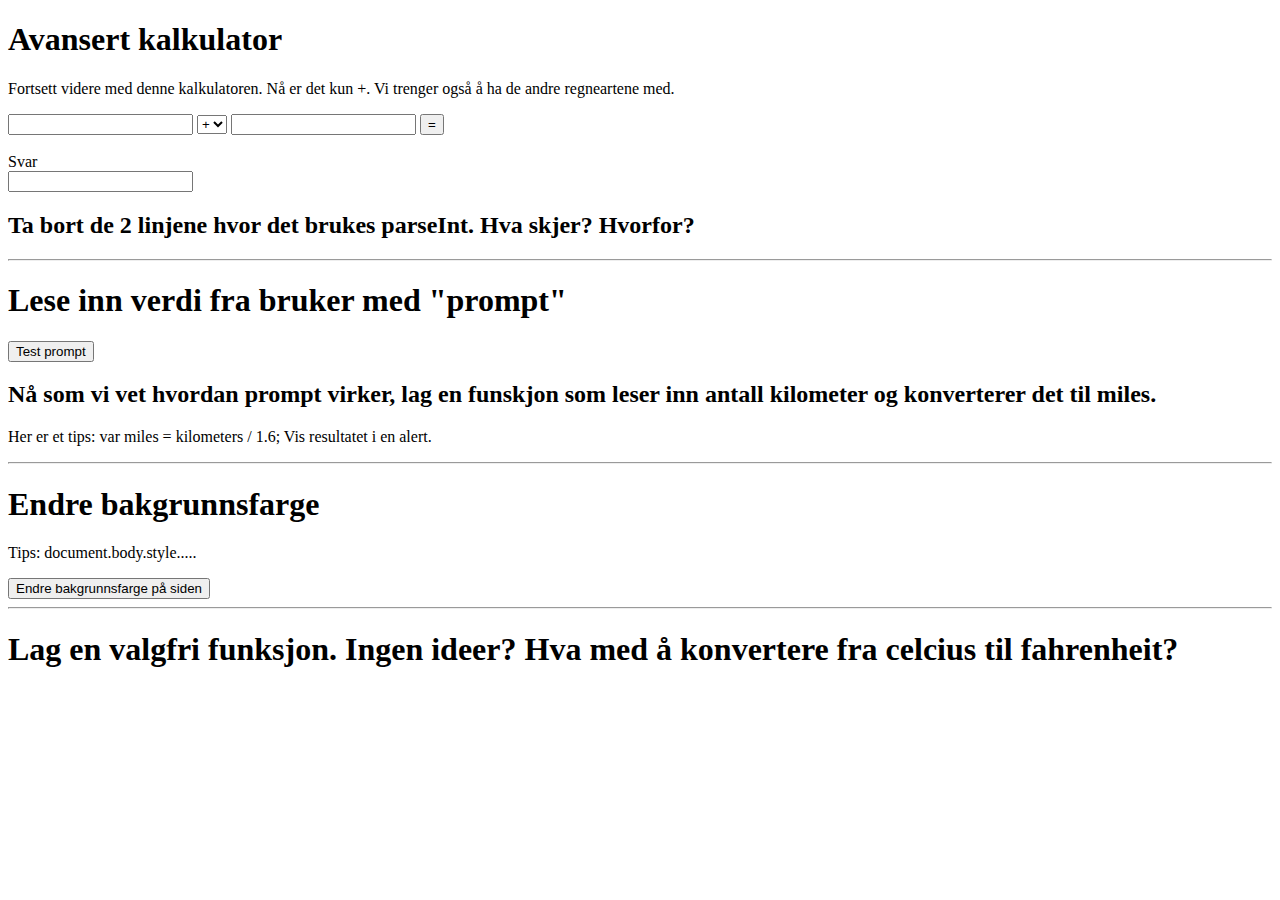
<file: javascript.html>
﻿<!DOCTYPE html>

<html lang="en" xmlns="http://www.w3.org/1999/xhtml">
<head>
    <meta charset="utf-8" />
    <title></title>
    <script>
        function Calculate() {
            var num1 = document.getElementById("Text1").value;
            var num2 = document.getElementById("Text2").value;
            var regneart = document.getElementById("SelectRegneArt").value;

            //vi må gjøre om fra tekst til tall. Alt fra tekstfelt er tekst. Vi bruker parseInt()
            num1 = parseInt(num1);
            num2 = parseInt(num2)
           
            if (num1 && num2) {//vi sjekker om vi har en verdi i tekstfeltene
                //alert(regneart);
                if (regneart == "+") {
                    document.getElementById("TextSvar").value = num1+num2;
                }
            }
            else {
                document.getElementById("TextSvar").value = "Må ha tall i begge tekstfelt!";
            }
        }//her er Calculate-funksjonen slutt

        //ny funskjon
        function TestPrompt() {
            var tekst = prompt("Skriv noe!")
            alert("Du skrev: " + tekst);
        }

        function EndreBackground() {
            var color = prompt("Tast inn en fargekode!")
            //din kode her
        }
        
    </script>
</head>
<body>
    <h1>Avansert kalkulator</h1>
    <p>Fortsett videre med denne kalkulatoren. Nå er det kun +. Vi trenger også å ha de andre regneartene med.</p>
    <input id="Text1" type="text" />
    <select id="SelectRegneArt">
        <option>+</option>
    </select>
    
    <input id="Text2" type="text" />
    <button onclick="Calculate()">=</button>
    <br /><br />
    Svar<br />
    <input id="TextSvar" type="text" />

    <h2>Ta bort de 2 linjene hvor det brukes parseInt. Hva skjer? Hvorfor?</h2>

    <hr />
    <h1>Lese inn verdi fra bruker med "prompt"</h1>
    <button onclick="TestPrompt()">Test prompt</button>

    <h2>Nå som vi vet hvordan prompt virker, lag en funskjon som leser inn antall kilometer og konverterer det til miles.</h2>
    <p>Her er et tips: var miles = kilometers / 1.6; Vis resultatet i en alert.</p>

    <hr />
    <h1>Endre bakgrunnsfarge</h1>
    <p>Tips: document.body.style.....</p>
    <button onclick="EndreBackground">Endre bakgrunnsfarge på siden</button>
    <hr />
    <h1>Lag en valgfri funksjon. Ingen ideer? Hva med å konvertere fra celcius til fahrenheit?</h1>
   
</body>
</html>
</file>
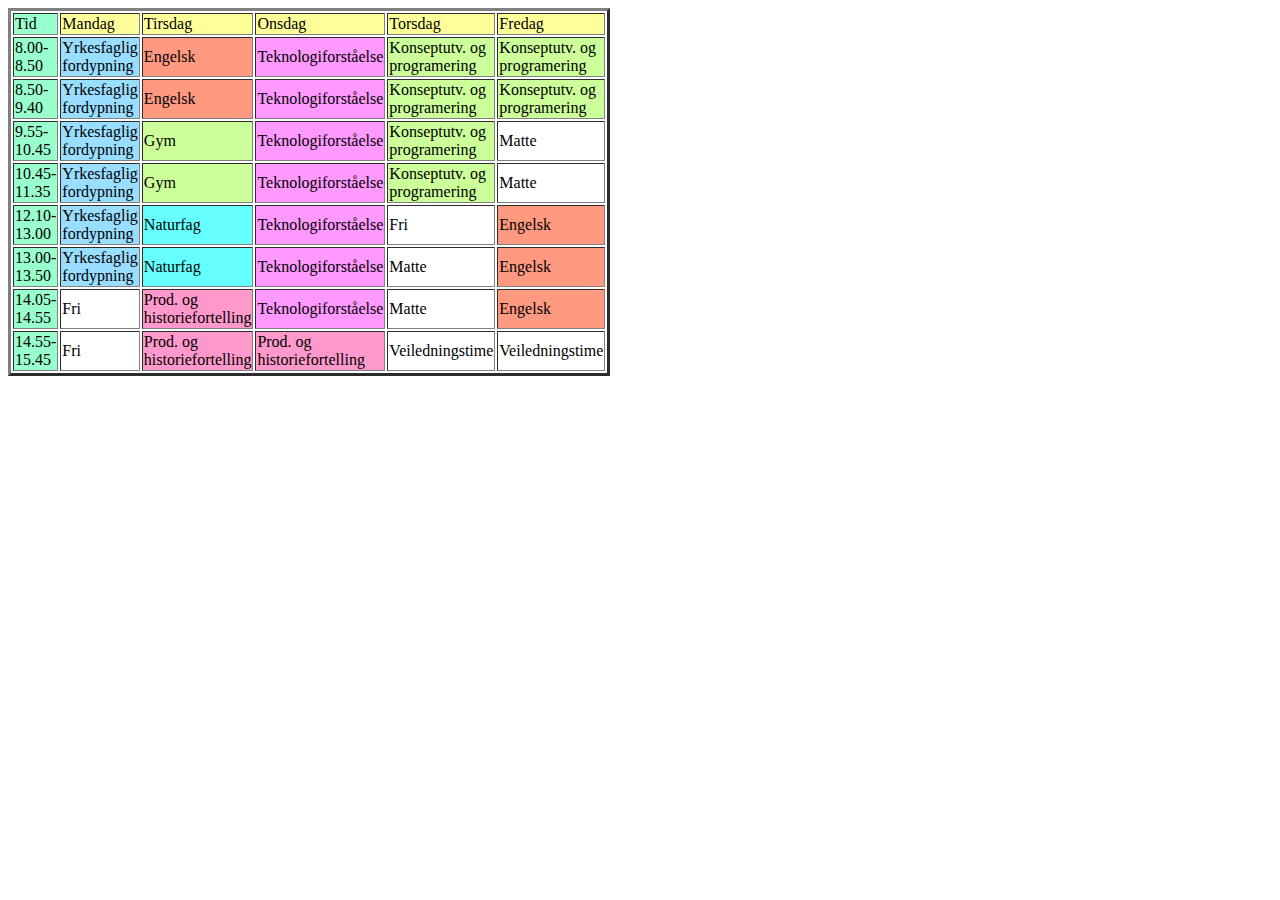
<file: lovvig_tables.html>
﻿<html>
<head>
    <title>dette er en tittel</title>
</head>
<body>



    <table border=3 width=30%>
        <tr>
            <td style="background-color: #99ffcc;">Tid</td>
            <td style="background-color: #ffff99;">Mandag</td>
            <td style="background-color: #ffff99;">Tirsdag</td>
            <td style="background-color: #ffff99;">Onsdag</td>
            <td style="background-color: #ffff99;">Torsdag</td>
            <td style="background-color: #ffff99;">Fredag</td>
        </tr>
        <tr>
            <td style="background-color: #99ffcc;">8.00-8.50</td>
            <td style="background-color: #99ddff;">Yrkesfaglig fordypning</td>
            <td style="background-color: #ff9980;">Engelsk</td>
            <td style="background-color: #ff99ff;">Teknologiforståelse</td>
            <td style="background-color: #ccff99;">Konseptutv. og programering</td>
            <td style="background-color: #ccff99;">Konseptutv. og programering</td>
        </tr>
        <tr>
            <td style="background-color: #99ffcc;">8.50-9.40</td>
            <td style="background-color: #99ddff;">Yrkesfaglig fordypning</td>
            <td style="background-color: #ff9980;">Engelsk</td>
            <td style="background-color: #ff99ff;">Teknologiforståelse</td>
            <td style="background-color: #ccff99;">Konseptutv. og programering</td><td style=" background-color: #ccff99;">Konseptutv. og programering</td>
        </tr>
        <tr>
            <td style="background-color: #99ffcc;">9.55-10.45</td>
            <td style="background-color: #99ddff;">Yrkesfaglig fordypning</td>
            <td style="background-color: #ccff99;">Gym</td>
            <td style="background-color: #ff99ff;">Teknologiforståelse</td>
            <td style="background-color: #ccff99;">Konseptutv. og programering</td>
            <td>Matte</td>
        </tr>
        <tr>
            <td style="background-color: #99ffcc;">10.45-11.35</td>
            <td style="background-color: #99ddff;">Yrkesfaglig fordypning</td>
            <td style="background-color: #ccff99;">Gym</td>
            <td style="background-color: #ff99ff;">Teknologiforståelse</td>
            <td style="background-color: #ccff99;">Konseptutv. og programering</td>
            <td>Matte</td>
        </tr>
        <tr>
            <td style="background-color: #99ffcc;">12.10-13.00</td>
            <td style="background-color: #99ddff;">Yrkesfaglig fordypning</td>
            <td style="background-color: #66ffff;">Naturfag</td>
            <td style="background-color: #ff99ff;">Teknologiforståelse</td>
            <td>Fri</td>
            <td style="background-color: #ff9980;">Engelsk</td>
        </tr>
        <tr>
            <td style="background-color: #99ffcc;">13.00-13.50</td>
            <td style="background-color: #99ddff;">Yrkesfaglig fordypning</td>
            <td style="background-color: #66ffff;">Naturfag</td>
            <td style="background-color: #ff99ff;">Teknologiforståelse</td>
            <td>Matte</td>
            <td style="background-color: #ff9980;">Engelsk</td>
        </tr>
        <tr>
            <td style="background-color: #99ffcc;">14.05-14.55</td>
            <td>Fri</td>
            <td style="background-color: #ff99cc;">Prod. og historiefortelling</td>
            <td style="background-color: #ff99ff;">Teknologiforståelse</td>
            <td>Matte</td>
            <td style="background-color: #ff9980;">Engelsk</td>
        </tr>



        <tr>
            <td style="background-color: #99ffcc;">14.55-15.45</td>
            <td>Fri</td>
            <td style="background-color: #ff99cc;">Prod. og historiefortelling</td>
            <td style="background-color: #ff99cc;">Prod. og historiefortelling</td>
            <td>Veiledningstime</td>
            <td>Veiledningstime</td>
        </tr>
    </table>



</body>
</html>
</file>
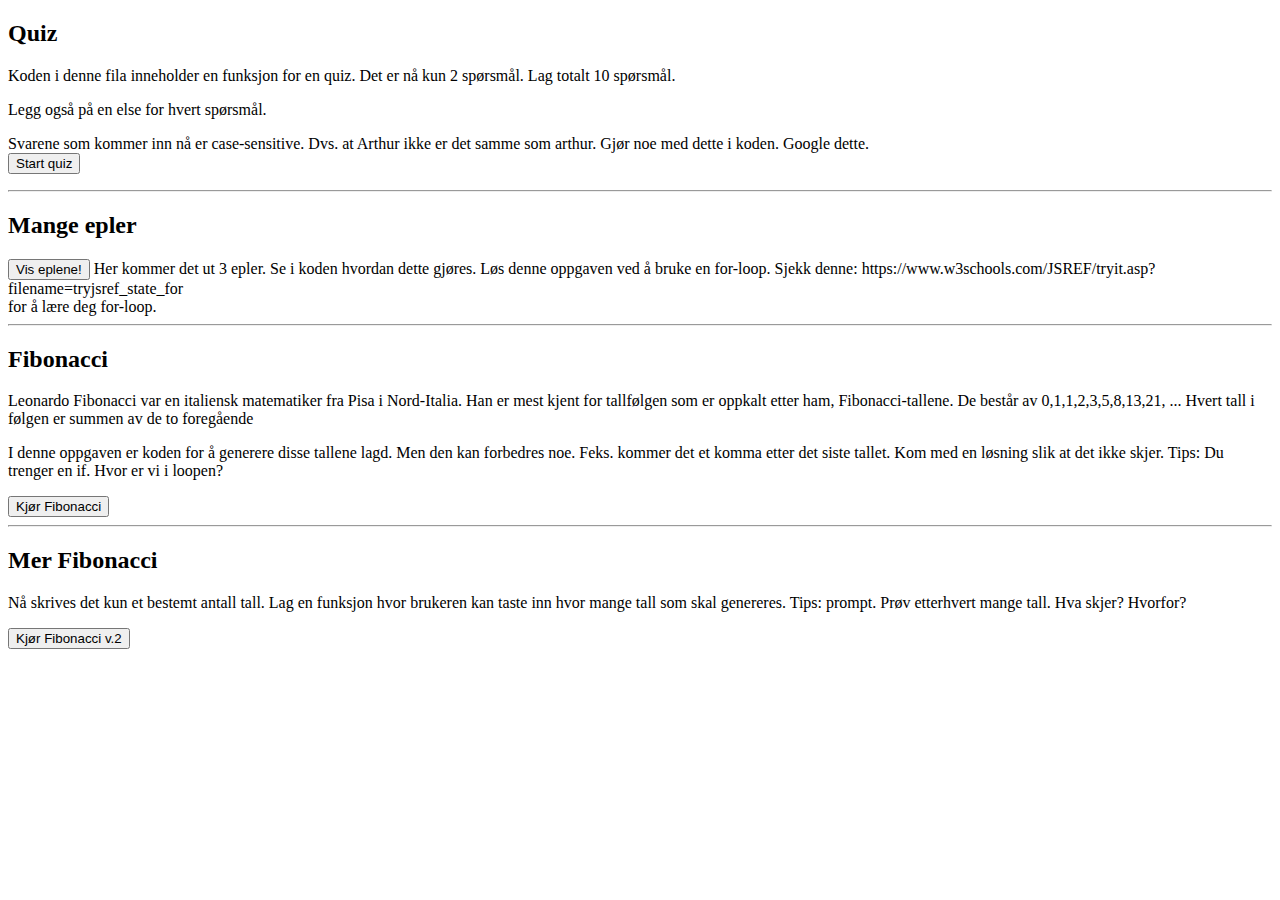
<file: loops/loops.html>
<!DOCTYPE html>
<html>
<body>

<h2>Quiz</h2>





<script>
function myQuiz() {
	var antallRette=0;
    
  	var svar=prompt("Hvem heter rektoren på Glemmen?");
  	if(svar=="Pål Andre Ramberg"){
   		alert("Riktig!");
   		antallRette++;
  	}
    else
    	//kode for å varsle bruker om at svaret er feil. gi også brukeren det rette svaret her. Bruk alert()?
    
    svar=prompt("Hvor mange Matrix-filmer er det?");
  	if(svar=="3"){
   		alert("Riktig!");
   		antallRette++;
  	}
    alert("Quiz ferdig. Du fikk " + antallRette + " rett.");
}

function epler(){
	//Her skriver vi helt lik kode 3 ganger. Finnes det en annen, og lettere, måte å gjøre dette på?
	document.write("<img src='eple.jpg'>");
	document.write("<img src='eple.jpg'>");
	document.write("<img src='eple.jpg'>");
}

function fibo(){
		
	    var tallA = 0;
        var tallB = 1;
        var tallF = tallA + tallB;
        document.write(tallA + ", " + tallB + ", ");
        document.write(tallF + ", ");
        for(var i = 0; i <= 5; i++){//denne loopen går fra 0 til 5
            tallA = tallB;
            tallB = tallF;
            tallF = tallA + tallB;           
            //Vi skriver ut til dokumentet
            document.write(tallF + ", ");//Hmm. Når vi er på det siste tallet, trenger vi ikke et komma.
                        
        }
}

function fibo2(){//Ganske så lik den første fibo-kode, men her er det bruker som bestemmer antall tall.
		//var antallTall=//input fra bruker
	    var tallA = 0;
        var tallB = 1;
        var tallF = tallA + tallB;
        document.write(tallA + ", " + tallB + ", ");
        document.write(tallF + ", ");
        for(var i = 0; i <= 5; i++){//loopen går fremdeles fra 0 til 5. Hint hint.
            tallA = tallB;
            tallB = tallF;
            tallF = tallA + tallB;
            //vi skriver ut til dokumentet.
            document.write(tallF + ", ");//Hmm. Når vi er på det siste tallet, trenger vi ikke et komma
        }
}
</script>

<p>Koden i denne fila inneholder en funksjon for en quiz. Det er nå kun 2 spørsmål. Lag totalt 10 spørsmål.</p>
<p>Legg også på en else for hvert spørsmål.</p>
<p>Svarene som kommer inn nå er case-sensitive. Dvs. at Arthur ikke er det samme som arthur. Gjør noe med dette i koden. Google dette.<br>
<button onclick="myQuiz()">Start quiz</button>
<hr>
<h2>Mange epler</h2>
<button onclick="epler()">Vis eplene!</button>
Her kommer det ut 3 epler. Se i koden hvordan dette gjøres. Løs denne oppgaven ved å bruke en for-loop. Sjekk denne: https://www.w3schools.com/JSREF/tryit.asp?filename=tryjsref_state_for <br>for å lære deg for-loop.
<hr>
<h2>Fibonacci</h2>
<p>Leonardo Fibonacci var en italiensk matematiker fra Pisa i Nord-Italia. Han er mest kjent for tallfølgen som er oppkalt etter ham, Fibonacci-tallene. De består av 0,1,1,2,3,5,8,13,21, ... Hvert tall i følgen er summen av de to foregående</p>
<p>I denne oppgaven er koden for å generere disse tallene lagd. Men den kan forbedres noe. Feks. kommer det et komma etter det siste tallet. Kom med en løsning slik at det ikke skjer. Tips: Du trenger en if. Hvor er vi i loopen?</p>
<button onclick="fibo()">Kjør Fibonacci</button>
<hr>
<h2>Mer Fibonacci</h2>
<p>Nå skrives det kun et bestemt antall tall. Lag en funksjon hvor brukeren kan taste inn hvor mange tall som skal genereres. Tips: prompt. Prøv etterhvert mange tall. Hva skjer? Hvorfor?</p>
<button onclick="fibo2()">Kjør Fibonacci v.2</button>
</body>
</html>
</file>
